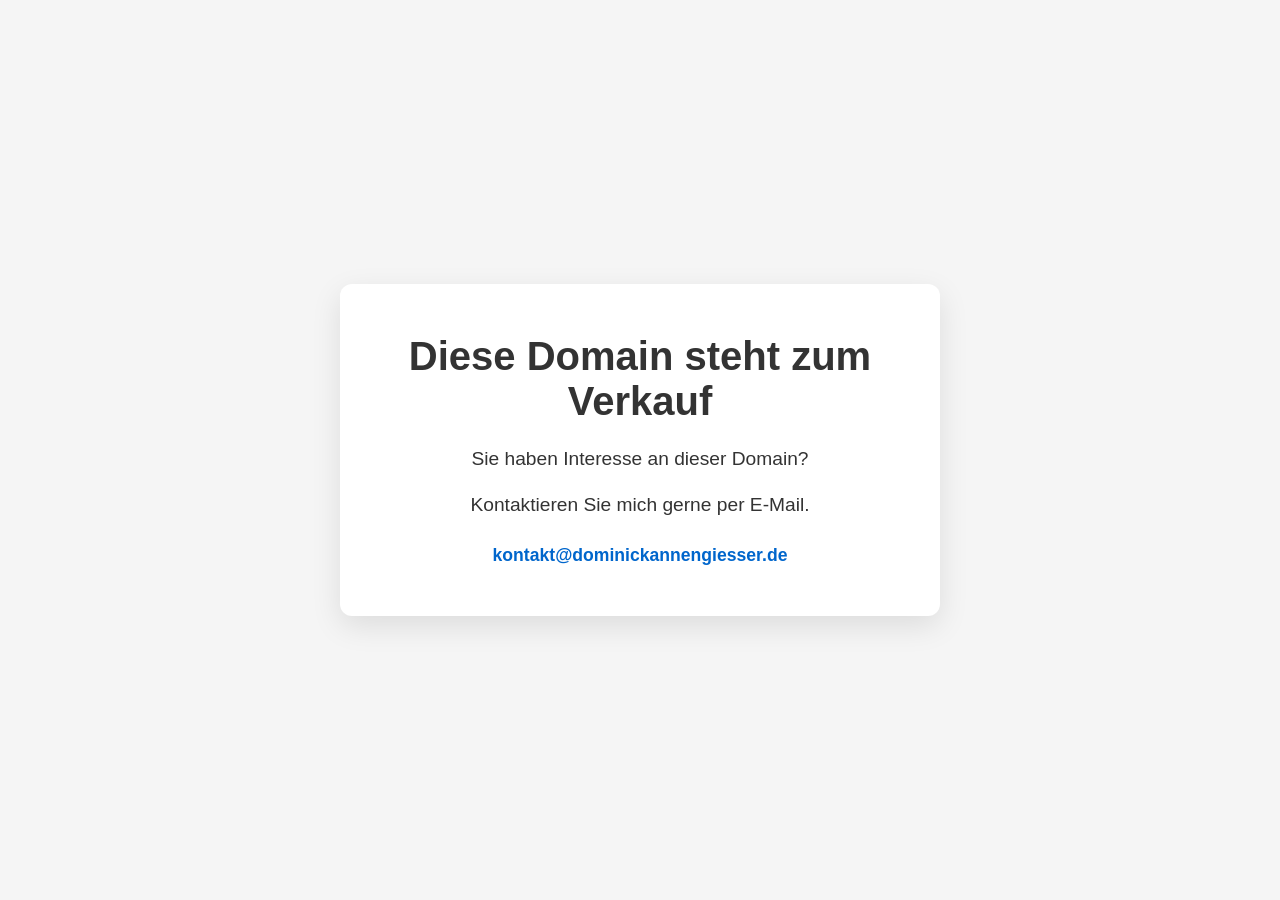
<file: index.html>
<!DOCTYPE html>
<html lang="de">
<head>
    <meta charset="UTF-8">
    <meta name="viewport" content="width=device-width, initial-scale=1.0">
    <title>Domain zu verkaufen</title>
    <style>
        * {
            margin: 0;
            padding: 0;
            box-sizing: border-box;
        }

        body {
            font-family: Arial, Helvetica, sans-serif;
            background: #f5f5f5;
            color: #333;
            display: flex;
            justify-content: center;
            align-items: center;
            height: 100vh;
            text-align: center;
        }

        .container {
            background: #fff;
            padding: 50px;
            border-radius: 12px;
            box-shadow: 0 10px 30px rgba(0,0,0,0.1);
            max-width: 600px;
            width: 90%;
        }

        h1 {
            font-size: 2.5rem;
            margin-bottom: 20px;
        }

        p {
            font-size: 1.2rem;
            margin-bottom: 15px;
            line-height: 1.6;
        }

        a {
            color: #0066cc;
            text-decoration: none;
            font-weight: bold;
        }

        a:hover {
            text-decoration: underline;
        }

        .email {
            margin-top: 25px;
            font-size: 1.1rem;
        }
    </style>
</head>
<body>
    <div class="container">
        <h1>Diese Domain steht zum Verkauf</h1>
        <p>Sie haben Interesse an dieser Domain?</p>
        <p>Kontaktieren Sie mich gerne per E-Mail.</p>

        <div class="email">
            <a href="mailto:kontakt@dominickannengiesser.de">
                kontakt@dominickannengiesser.de
            </a>
        </div>
    </div>
</body>
</html>
</file>
